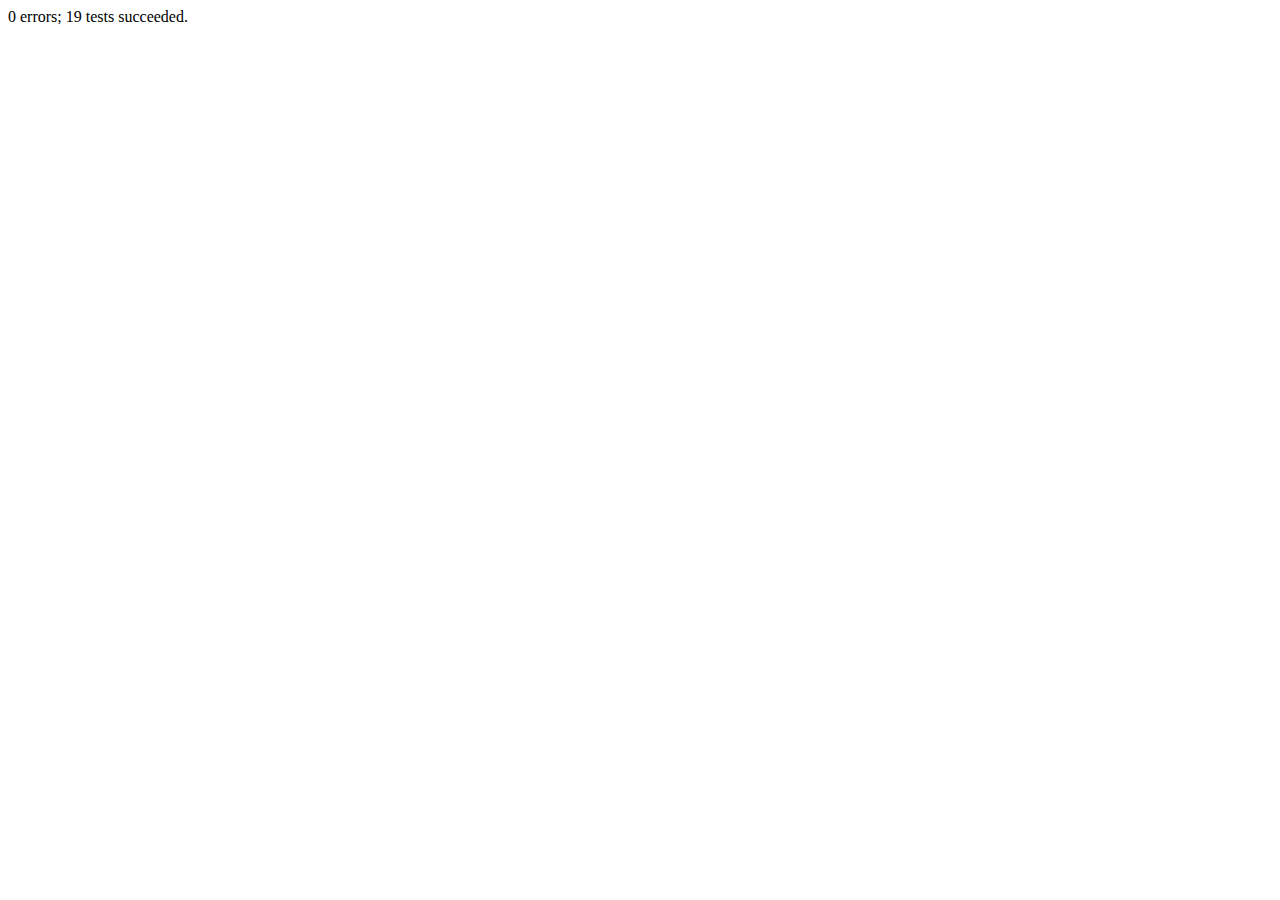
<file: tests/hope.fragment.annotations.html>
<!doctype html>
<html>
<head>
	<script type="text/javascript" src="../src/hope.js"></script>
	<script type="text/javascript" src="../src/hope.test.js"></script>
	<script type="text/javascript" src="../src/hope.range.js"></script>
	<script type="text/javascript" src="../src/hope.annotation.js"></script>
	<script type="text/javascript" src="../src/hope.fragment.annotations.js"></script>
</head>
<body>
<div id="hopeTestOutput" style="white-space: pre"></div>
<script type="text/javascript">

	var test = hope.test.create();

	test.testParse = function() {
		var annotations = '0-10:h1\n12-20:p\n';
		var annotationsFragment = hope.fragment.annotations.create( annotations );
		test.assertEquals( annotationsFragment.list.length, 2 );
		var compiled = annotationsFragment + '';
		test.assertTrue( compiled == annotations );
	}

	test.testClean = function() {
		var annotations = '0-10:h1\n12-20:p\n5-10:strong\n';
		var annotationsFragment = hope.fragment.annotations.create( annotations );
		test.assertEquals( annotationsFragment+'', '0-10:h1\n5-10:strong\n12-20:p\n' );
	}

	test.testDelete = function() {
		var annotations = '0-10:h1\n12-20:p\n';
		var annotationsFragment = hope.fragment.annotations.create( annotations );
		var result = annotationsFragment.delete( [ 5, 10 ] );
		test.assertEquals( annotationsFragment+'', annotations );
		test.assertEquals( result+'', '0-5:h1\n7-15:p\n' );		
	}

	test.testDeleteBlock = function() {
		var annotations = '0-10:h1\n12-20:p\n';
		var annotationsFragment = hope.fragment.annotations.create( annotations );
		var result = annotationsFragment.delete( [ 5, 15 ] );
		test.assertEquals( annotationsFragment+'', annotations );
		test.assertEquals( result+'', '0-10:h1\n' );		
	}

	test.testCopy = function() {
		var annotations = '0-10:h1\n4-8:em\n';
		// 1111111111
		//     eeee
		// 11-------1
		// 111         cut: 11eeee1		
		var annotationsFragment = hope.fragment.annotations.create( annotations );
		var copy = annotationsFragment.copy( [2, 9 ] );
		test.assertEquals( ''+copy, '0-7:h1\n2-6:em\n' ); // 	
	}

	test.testGrow = function() {
		var annotations = '0-10:h1\n12-20:p\n';
		var annotationsFragment = hope.fragment.annotations.create( annotations );
		var result = annotationsFragment.grow(10, 5);
		test.assertEquals( result+'', '0-15:h1\n17-25:p\n' );
	}

	test.testCopy = function() {
		var annotations = '0-10:h1\n12-20:p\n';
		var annotationsFragment = hope.fragment.annotations.create( annotations );
		var copyList = annotationsFragment.copy( [ 5, 10 ] );
		test.assertEquals( copyList+'', '0-5:h1\n' );		
	}

	test.testHas = function() {
		var annotations = '0-10:h1\n4-8:em\n12-20:p\n';
		var annotationsFragment = hope.fragment.annotations.create( annotations );
		test.assertEquals( annotationsFragment.has( [ 5, 6 ], 'em' ), annotationsFragment.list[1] );
		test.assertFalse( annotationsFragment.has( [ 5, 6 ], 'strong' ) )
		test.assertFalse( annotationsFragment.has( [ 10, 11], 'h1' ) );	
	}

	test.testGet = function() {
		var annotations = '0-10:h1\n4-8:em\n12-20:p\n';
		var annotationsFragment = hope.fragment.annotations.create( annotations );
		var annotation = annotationsFragment.get( 1 );
		test.assertEquals( ''+annotation, '4-8:em' );
	}

	test.testClear = function() {
		var annotations = '0-10:h1\n4-8:em\n6-10:strong\n';
		var annotationsFragment = hope.fragment.annotations.create( annotations );
		var result = annotationsFragment.clear( [2, 9 ] );
		test.assertEquals( ''+result, '0-10:h1\n9-10:strong\n' );
	}

	test.testRemove = function() {
		var annotations = '0-10:h1\n4-8:em\n6-10:strong\n';
		var annotationsFragment = hope.fragment.annotations.create( annotations );
		var resultNone = annotationsFragment.remove( [0,3], 'em' );
		test.assertEquals( annotations, ''+resultNone);

		var resultLeft = annotationsFragment.remove( [2,6], 'em' );
		test.assertEquals( '0-10:h1\n6-8:em\n6-10:strong\n', ''+resultLeft );
		
		var resultRight = annotationsFragment.remove( [6,10], 'em' );
		test.assertEquals( '0-10:h1\n4-6:em\n6-10:strong\n', ''+resultRight );
		
		var resultFull = annotationsFragment.remove( [4,8], 'em' );
		test.assertEquals( '0-10:h1\n6-10:strong\n', ''+resultFull );
		
		var resultSplit = annotationsFragment.remove( [5,7], 'em' );
		test.assertEquals( '0-10:h1\n4-5:em\n6-10:strong\n7-8:em\n', ''+resultSplit );
	}

	test.run();

</script>
</body>
</html>
</file>
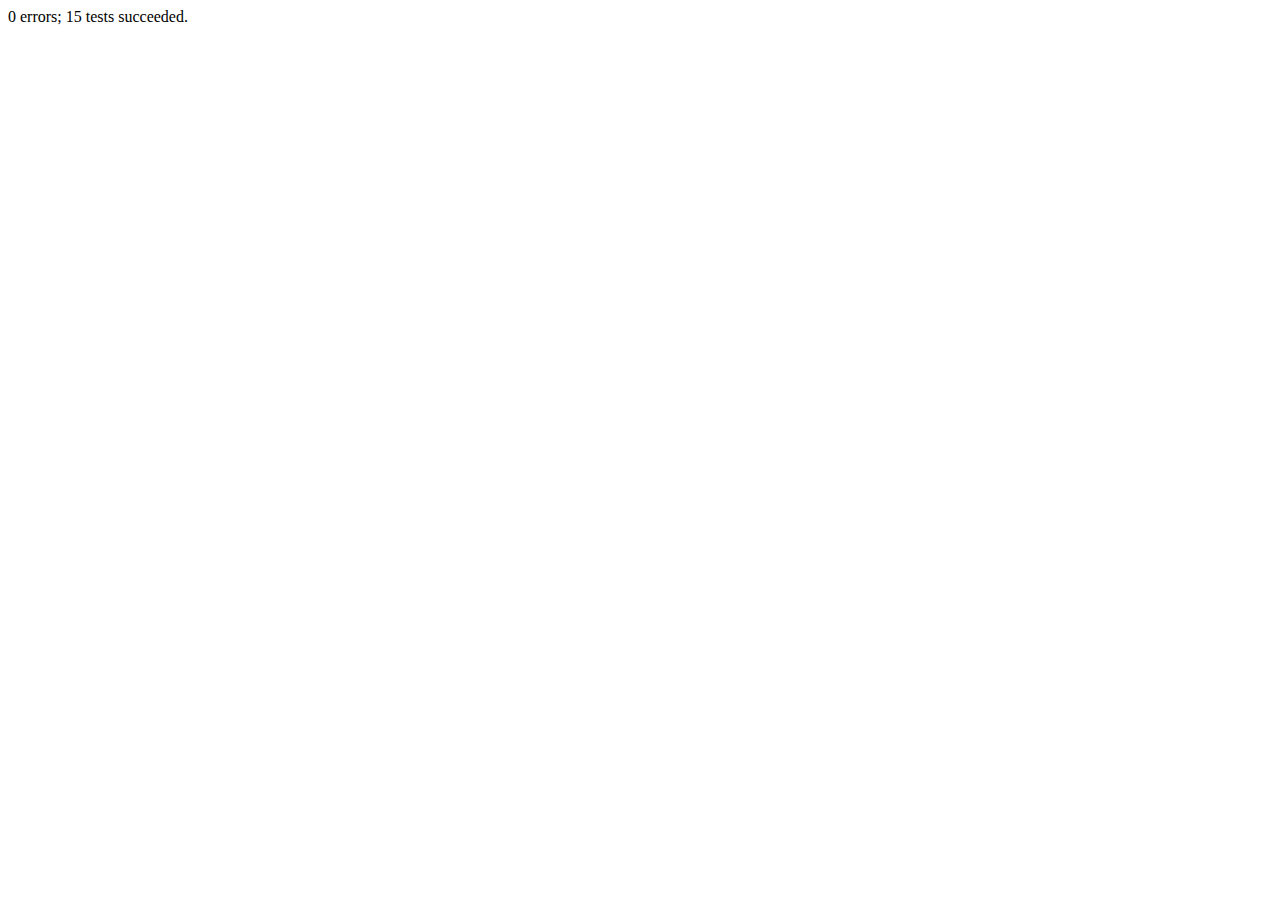
<file: tests/hope.fragment.text.html>
<!doctype html>
<html>
<head>
	<script type="text/javascript" src="../src/hope.js"></script>
	<script type="text/javascript" src="../src/hope.test.js"></script>
	<script type="text/javascript" src="../src/hope.range.js"></script>
	<script type="text/javascript" src="../src/hope.fragment.text.js"></script>
</head>
<body>
<div id="hopeTestOutput"></div>
<script type="text/javascript">

	var test = hope.test.create();

	test.testDelete = function() {
		var text = hope.fragment.text.create('1234567890');
		var result = text.delete( [ 3, 6 ] );
		test.assertTrue( text.length == 10 );
		test.assertTrue( result.length == 7 );
		test.assertEquals( result+'', '1237890' );
	}

	test.testCopy = function() {
		var text = hope.fragment.text.create('1234567890');
		var copiedContent = text.copy( [ 3, 6 ] );
		test.assertTrue( text.length == 10 );
		test.assertTrue( copiedContent.length == 3 );
		test.assertEquals( text+'', '1234567890' );
		test.assertEquals( copiedContent+'', '456' );
	}

	test.testInsert = function() {
		var text = hope.fragment.text.create('1234567890');
		var result = text.insert( 3, 'test' );
		test.assertTrue( text.length == 10 );
		test.assertTrue( result.length == 14 );
		test.assertEquals( result+'', '123test4567890' );
		test.assertEquals( text+'', '1234567890' );
	}

	test.testSearchText = function() {
		var text = hope.fragment.text.create('1234567890');
		var result = text.search('234');
		test.assertEquals( result[0], hope.range.create(1,4) );
	}

	test.testSearchRe = function() {
		var text = hope.fragment.text.create('1234567890');
		var result = text.search(/2.*?4/);
		test.assertEquals( result[0], hope.range.create(1,4) );
	}

	test.testSearchReGlobal = function() {
		var text = hope.fragment.text.create('12345678901234567890');
		var result = text.search(/2.*?4/g);
		test.assertEquals( result[0], hope.range.create(1,4) );
		test.assertEquals( result[1], hope.range.create(11,14) );
	}

	test.run();

</script>
</body>
</html>
</file>
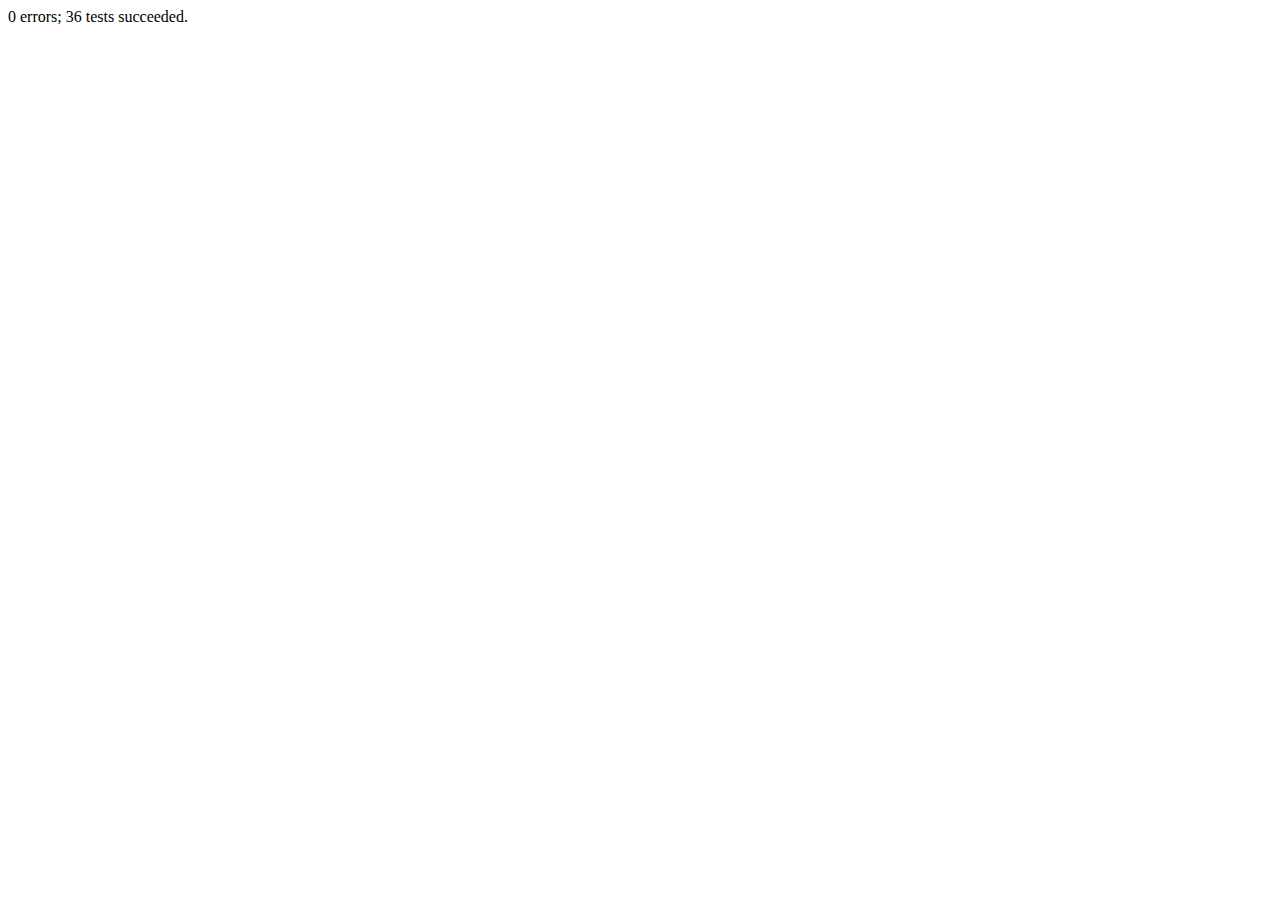
<file: tests/hope.range.html>
<!doctype html>
<html>
<head>
	<script type="text/javascript" src="../src/hope.js"></script>
	<script type="text/javascript" src="../src/hope.test.js"></script>
	<script type="text/javascript" src="../src/hope.range.js"></script>
</head>
<body>
<div id="hopeTestOutput"></div>
<script type="text/javascript">

	var test = hope.test.create();

	test.testCreate = function() {
		var range1 = hope.range.create( 5, 20 );
		var range2 = hope.range.create( [ 5, 20 ] );
		var range3 = hope.range.create( range2 );
		test.assertTrue( range1.compare( range2 ) == 0 );
		test.assertTrue( range2.compare( range3 ) == 0 );
		test.assertTrue( range2 == range3 );
	}

	test.testImmutable = function() {
		var rangeArg = hope.range.create( 2, 4 );
		var methods = [
			[ 'collapse' ],
			[ 'delete', rangeArg ],
			[ 'extend', 4 ],
			[ 'grow', 4 ],
			[ 'shrink', 4 ],
			[ 'move', 4 ]
		];
		for ( var i=0, l=methods.length; i<l; i++ ) {
			var range = hope.range.create(0,10);
			var method = methods[i][0];
			methods[i].shift();
			range[ method ].apply( range, methods[i] );
			test.assertTrue( range.start == 0 );
			test.assertTrue( range.end == 10 );
		}
	}

	test.testImmutable2 = function() {
		var range = hope.range.create(0,10);
		range.start = 5;
		test.assertTrue( range.start == 0);		
	}

	test.testCollapse = function() {
		var range = hope.range.create( 5, 20 );
		range = range.collapse();
		test.assertTrue( range.end == 5 );
		test.assertTrue( range.start == range.end );
	}

	test.testDelete = function() {
		var range = hope.range.create( 5, 20 );
		var range = range.delete( hope.range.create( 15, 25 ) );
		test.assertEquals( range.start, 5);
		test.assertEquals( range.end, 15 );

		var range = hope.range.create( 5, 20 );
		range = range.delete( hope.range.create( 0, 10 ) );
		test.assertEquals( range.start, 0 );
		test.assertEquals( range.end, 10 );
	
		var range = hope.range.create( 5, 20 );
		range = range.delete( hope.range.create( 10, 15 ) );
		test.assertEquals( range.start, 5 );
		test.assertEquals( range.end, 15 );
	
		var range = hope.range.create( 5, 20 );
		range = range.delete( hope.range.create( 20, 15 ) );
		test.assertEquals( range.start, 5 );
		test.assertEquals( range.end, 20 );
	
		var range = hope.range.create( 4, 8);
		range = range.delete( hope.range.create( 2, 10 ) );
		test.assertEquals( range.start, 2 );
		test.assertEquals( range.end, 2 );
	}

	test.testCompare = function() {
		var range = hope.range.create( 5, 20 );
		var bigRange = hope.range.create( 15, 25 );
		var smallRange = hope.range.create( 0, 15 );
		var middleRange = hope.range.create( 10, 15 );
		test.assertEquals( range.compare( bigRange ), -1 );
		test.assertEquals( range.compare( smallRange ), 1 );
		test.assertEquals( range.compare( middleRange ), -1 );
	}

	test.testOverlaps = function() {
		var range1 = hope.range.create(0,10);
		var range2 = hope.range.create(5,15);
		var range3 = hope.range.create(0,5);
		var range4 = hope.range.create(10,15);
		test.assertTrue( range1.overlaps( range2 ) );
		test.assertFalse( range1.overlaps( range4 ) );
		test.assertFalse( range3.overlaps( range2 ) );
	}

	test.testContains = function() {
		var range1 = hope.range.create(0,10);
		var range2 = hope.range.create(5,10);
		var range3 = hope.range.create(9,11);
		test.assertTrue( range1.contains(range2));
		test.assertFalse( range1.contains(range3));
	}

	test.testOverlap = function() {
		
	}

	test.testIsEmpty = function() {

	}

	test.testCopy = function() {

	}

	test.testExtend = function() {

	}

	test.testGrow = function() {

	}

	test.testShrink = function() {

	}

	test.testMove = function() {

	}

	test.run();

</script>
</body>
</html>
</file>
